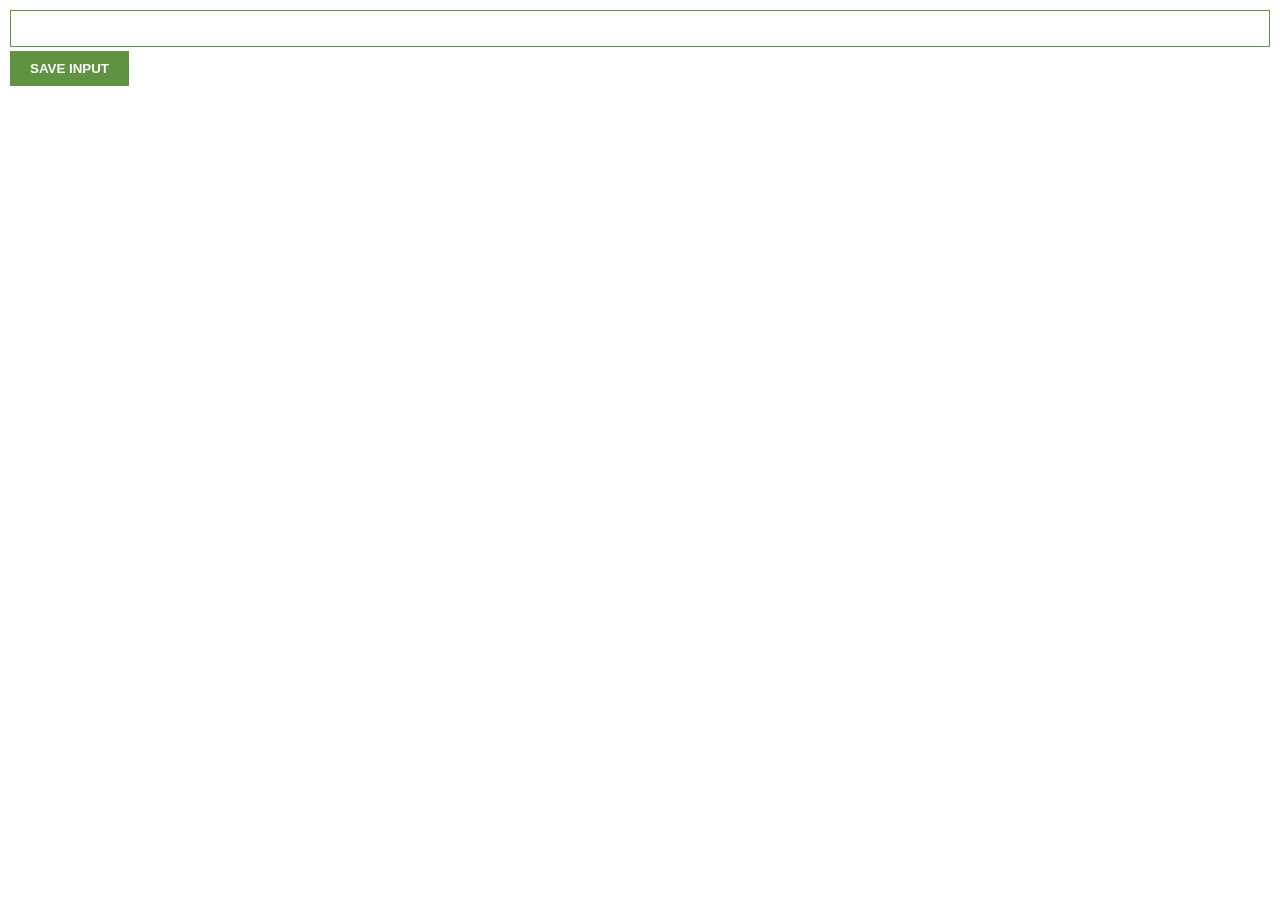
<file: 4. Build a Chrome extension/index.html>
<html>
    <head>
        <link rel="stylesheet" href="index.css">
    </head>
    <body>
        <!-- Create an input element with type="text" and id="input-el" -->
        <input type="text" id="input-el">
        <!-- Create a SAVE INPUT button with id="input-btn" -->
        <button id="input-btn">SAVE INPUT</button>
        <script src="index.js"></script>
    </body>
</html>
</file>
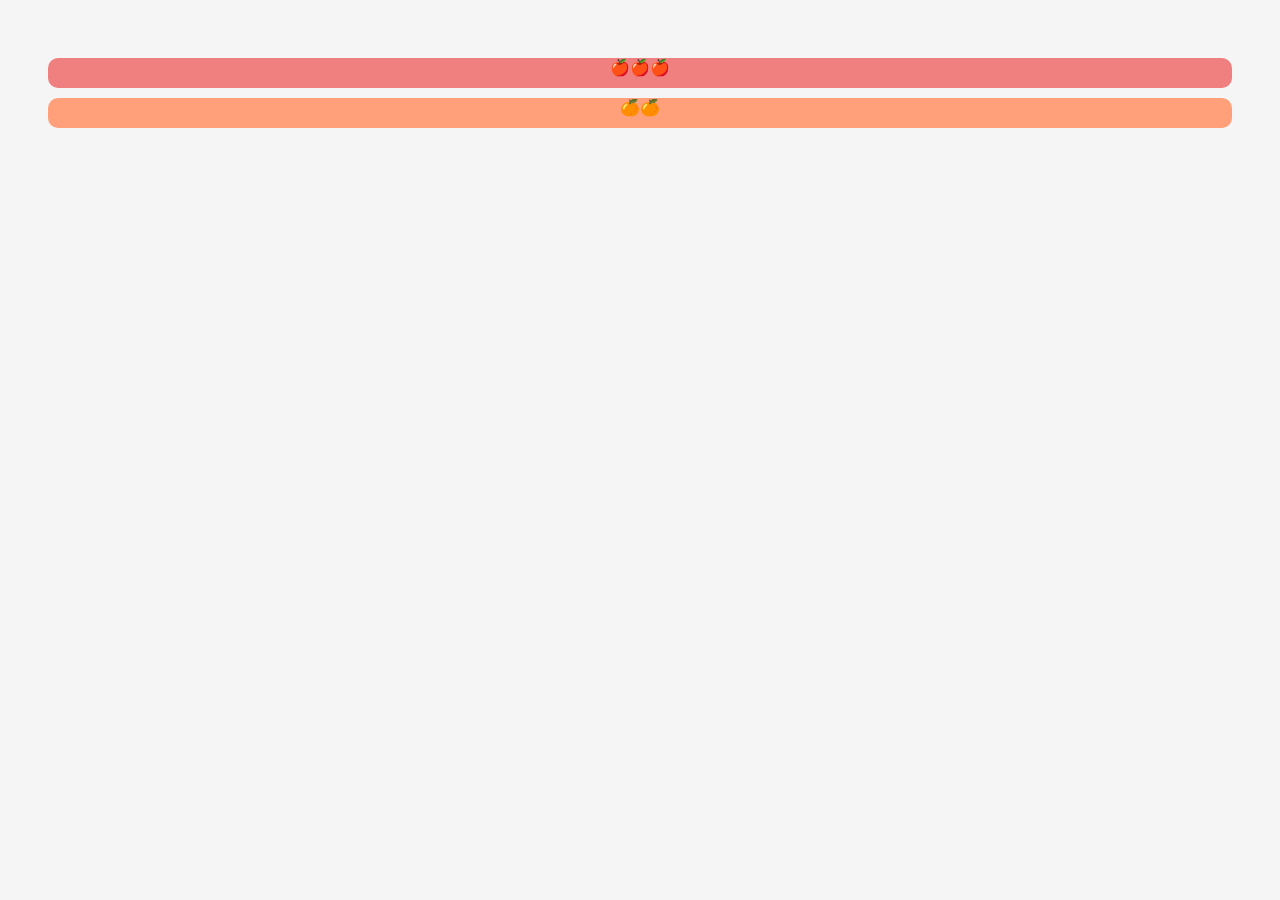
<file: 3. Practice part 2/FruitSort/index.html>
<html>
    <head>
        <link rel="stylesheet" href="index.css">
    </head>
    <body>
        <div id="apple-shelf"></div>  
        <div id="orange-shelf"></div>
        <script src="index.js"></script>
    </body>
</html>
</file>
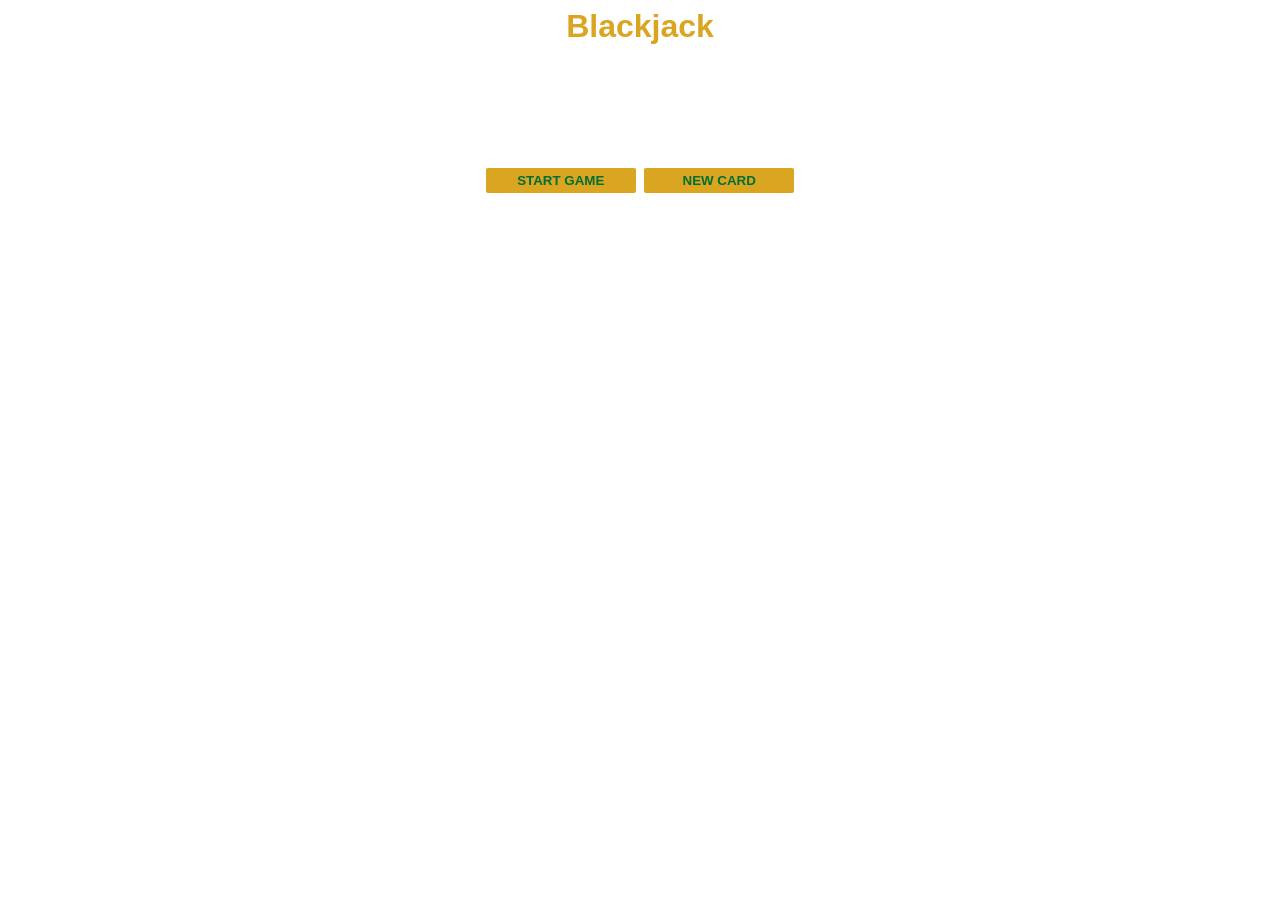
<file: 2. Build a Blackjack game/blackjack.html>
<html>
    <head>
        <!-- Link to the index.css file
        E.g. search for "how to link to css from html" -->
        <link rel="stylesheet" href="blackjack.css">
    </head>
    <body>
        <h1>Blackjack</h1>
        <p id="message-el">Want to play a round?</p>
        <p id="card-el">Cards:</p>
        <p id="sum-el">Sum:</p>
        <button onclick="startGame()">START GAME</button>
        <button onclick="newCard()">NEW CARD</button>
        <p id="player-el"></p>
        <script src="blackjack.js"></script>
    </body>
</html>
</file>
<file: 4. Build a Chrome extension/index.css>
body {
    margin: 0;
    padding: 10px;
    font-family: Arial, Helvetica, sans-serif;
}

input {
    width: 100%;
    padding: 10px;
    box-sizing: border-box;
    border: 1px solid #5f9341;
    margin-bottom: 4px;
}

button {
    background: #5f9341;
    color: white;
    padding: 10px 20px;
    border: none;
    font-weight: bold;
}
</file>
<file: 3. Practice part 2/FruitSort/index.css>
body {
    padding: 40px;
    background: whitesmoke;
    text-align: center;
}

#apple-shelf {
    background: lightcoral;
    border-radius: 10px;
    height: 30px;
    margin: 10px 0;
}

#orange-shelf {
    background: lightsalmon;
    border-radius: 10px;
    height: 30px;
}
</file>
<file: 2. Build a Blackjack game/blackjack.css>
body{
    font-family: 'Trebuchet MS', 'Lucida Sans Unicode', 'Lucida Grande', 'Lucida Sans', Arial, sans-serif;
    background-image: url("C:/Users/PC/Documents/JS Learning/images/tabletwo.jpg");
    background-size: cover;
    text-align: center;
    color: white;
    font-weight: bold;
}

h1 {
    color: goldenrod;
}

#message-el{
    font-style: italic;
}

button{
    color: #016f32;
    width: 150px;
    background: goldenrod;
    padding-top: 5px;
    padding-bottom: 5px;
    font-weight: bold;
    border: none;
    border-radius: 2px;
    margin-left: 2px;
    margin-right: 2px;
}
</file>
